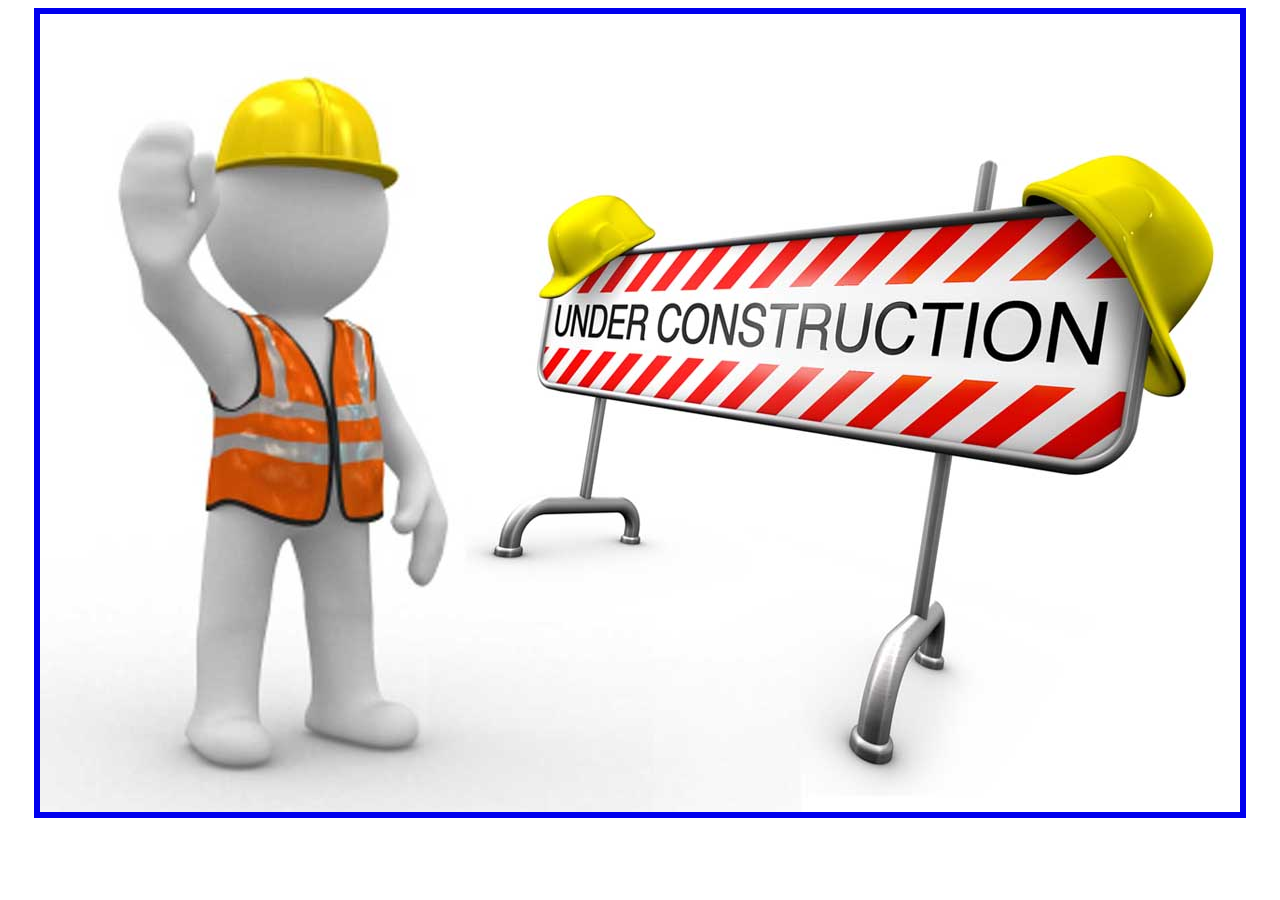
<file: Index.html>
<!DOCTYPE html>
<html>
  <head>
    <meta http-equiv="content-type" content="text/html; charset=UTF-8">
    <meta charset="utf-8">
    <title>Under Construction</title>
  </head>
  <body>
    <div align="center"><a href="Index1.html"><img
          src="Resources/Images/Backgrounds/bg000000.png" alt=""
          height="798" width="1200" border="6"></a></div>
  </body>
</html>
</file>
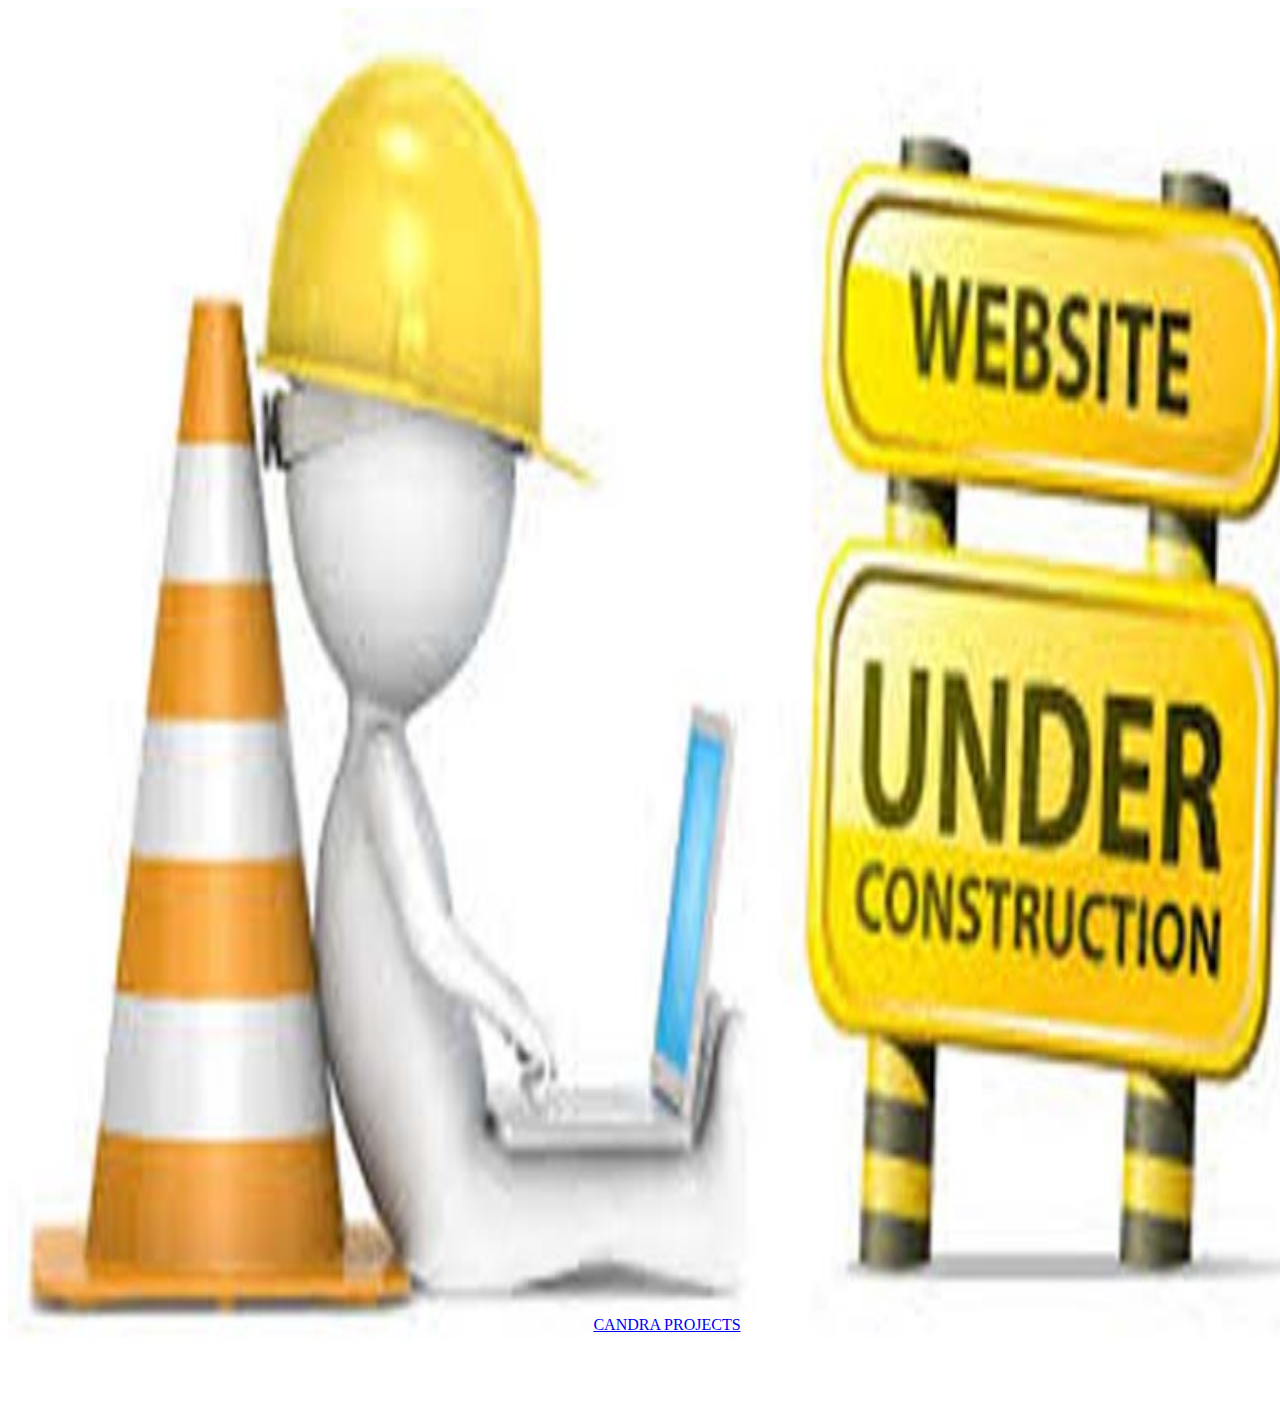
<file: Candraprj/index.html>
<!DOCTYPE html>
<html>
  <head>
    <meta http-equiv="content-type" content="text/html; charset=UTF-8">
    <meta charset="utf-8">
    <title>CANDRA PROJECTS</title>
  </head>
  <body>
    <img src="Images/000000.png" alt="" left="0" top="0" height="1385"
      width="1334">
    <div style="position: absolute; left: 0px; top: 1300px; height:
      56px; width: 1334px;">
      <p align="center"><a href="Pages/beranda.html">CANDRA PROJECTS</a></p>
    </div>
  </body>
</html>
</file>
